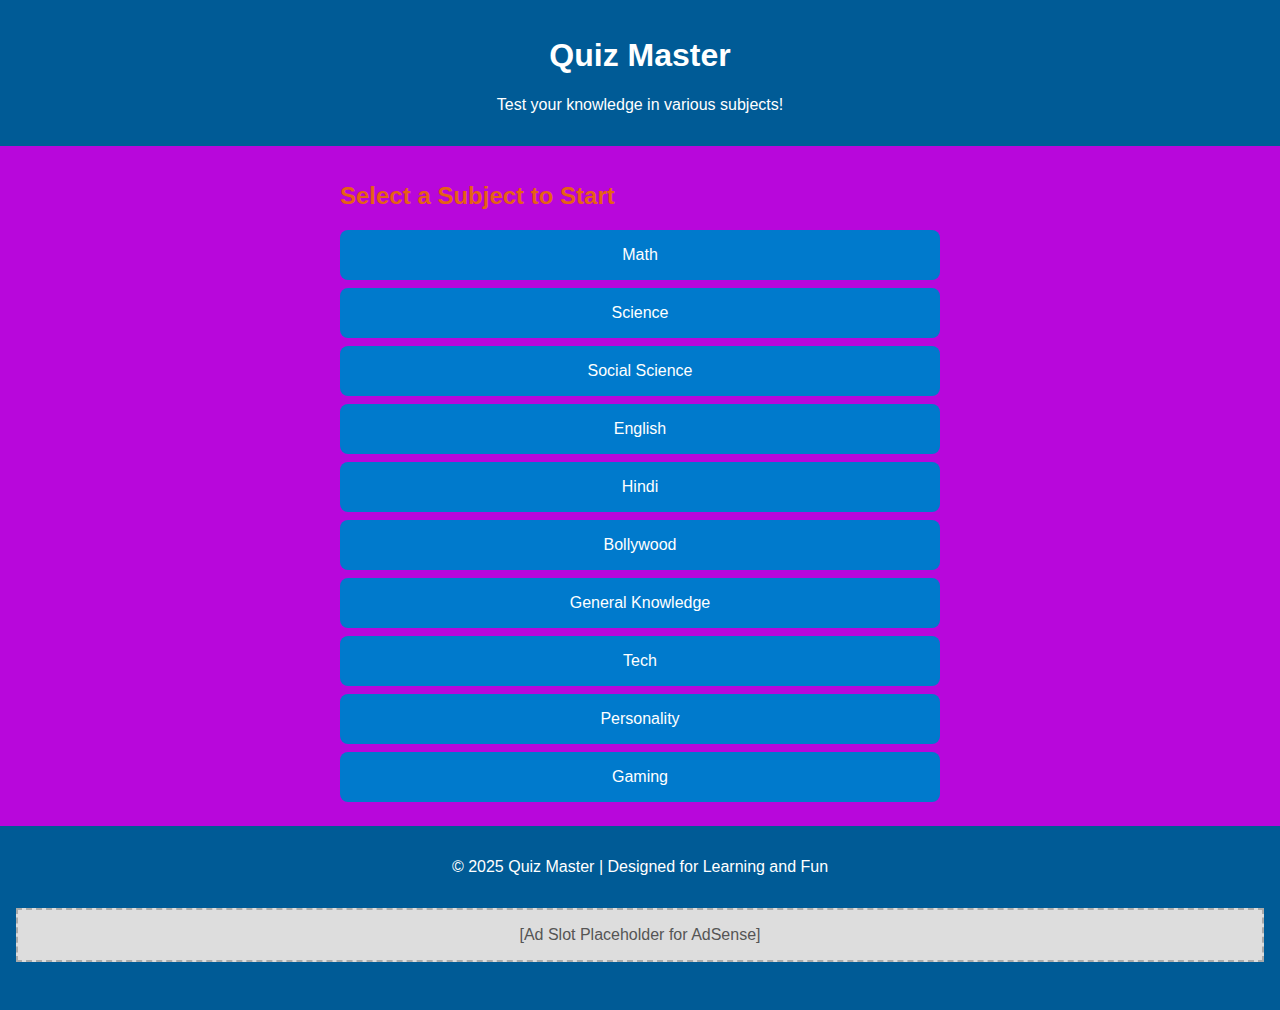
<file: index.html>
<!DOCTYPE html>
<html lang="en">
<head>
  <meta charset="UTF-8" />
  <meta name="viewport" content="width=device-width, initial-scale=1.0" />
  <title>Quiz Master</title>
  <link rel="stylesheet" href="style.css" />
</head>
<body>
  <header>
    <h1>Quiz Master</h1>
    <p>Test your knowledge in various subjects!</p>
  </header>

  <main class="quiz-selection">
    <h2>Select a Subject to Start</h2>
    <div class="subject-buttons">
      <a href="quiz.html?subject=math">Math</a>
      <a href="quiz.html?subject=science">Science</a>
      <a href="quiz.html?subject=social">Social Science</a>
      <a href="quiz.html?subject=english">English</a>
      <a href="quiz.html?subject=hindi">Hindi</a>
      <a href="quiz.html?subject=bollywood">Bollywood</a>
      <a href="quiz.html?subject=gk">General Knowledge</a>
      <a href="quiz.html?subject=tech">Tech</a>
      <a href="quiz.html?subject=personality">Personality</a>
      <a href="quiz.html?subject=gaming">Gaming</a>
    </div>
  </main>

  <footer>
    <p>&copy; 2025 Quiz Master | Designed for Learning and Fun</p>
    <div class="ad-slot">[Ad Slot Placeholder for AdSense]</div>
  </footer>

  <script src="quiz.js"></script>
</body>
</html>
</file>
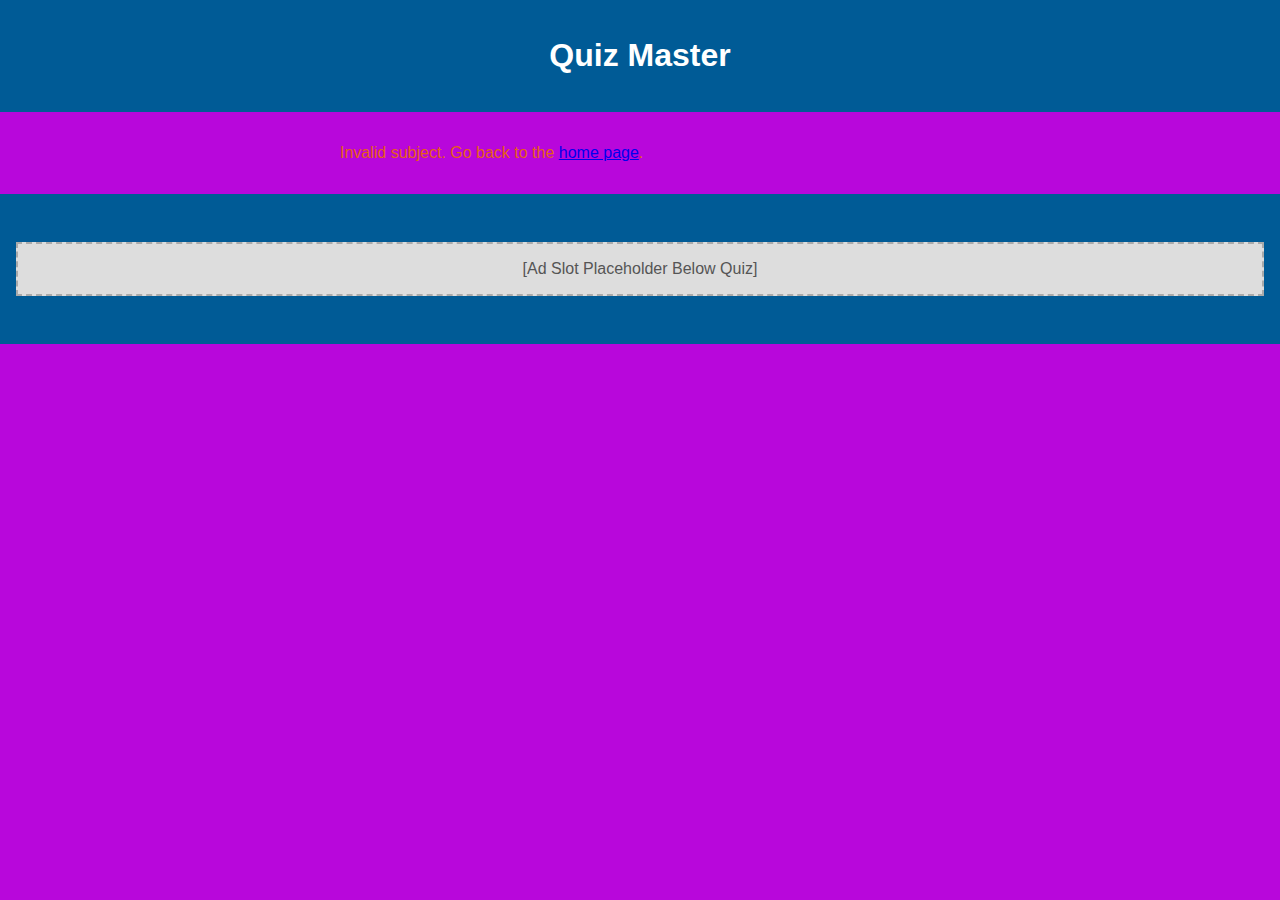
<file: quiz.html>
<!DOCTYPE html>
<html lang="en">
<head>
  <meta charset="UTF-8" />
  <meta name="viewport" content="width=device-width, initial-scale=1.0" />
  <title>Quiz - Quiz Master</title>
  <link rel="stylesheet" href="style.css" />
</head>
<body>
  <header>
    <h1>Quiz Master</h1>
  </header>

  <main class="quiz-container">
    <div id="quiz-box"></div>
    <div id="result" class="hidden"></div>
  </main>

  <footer>
    <div class="ad-slot">[Ad Slot Placeholder Below Quiz]</div>
  </footer>

  <script src="quiz.js"></script>
</body>
</html>
</file>
<file: style.css>
body {
  font-family: Calibri, sans-serif;
  margin: 0;
  padding: 0;
  background: #b807db;
  color: #e66115;
}

header, footer {
  background: #005b96;
  color: #fff;
  text-align: center;
  padding: 1rem;
}

main {
  padding: 1rem;
  max-width: 600px;
  margin: auto;
}

.subject-buttons a {
  display: block;
  background: #007acc;
  color: white;
  text-decoration: none;
  padding: 1rem;
  margin: 0.5rem 0;
  border-radius: 8px;
  text-align: center;
}

.subject-buttons a:hover {
  background: #005b96;
}

.quiz-container h2 {
  margin-bottom: 0.5rem;
}

label {
  display: block;
  margin-bottom: 0.5rem;
  background: white;
  padding: 0.5rem;
  border: 1px solid #ccc;
  border-radius: 4px;
}

button {
  padding: 0.7rem 1.5rem;
  font-size: 1rem;
  background: #28a745;
  color: white;
  border: none;
  border-radius: 5px;
  margin-top: 1rem;
  cursor: pointer;
}

button:hover {
  background: #218838;
}

.ad-slot {
  margin: 2rem auto;
  padding: 1rem;
  background: #ddd;
  text-align: center;
  border: 2px dashed #aaa;
  color: #555;
}

.hidden {
  display: none;
}
</file>
